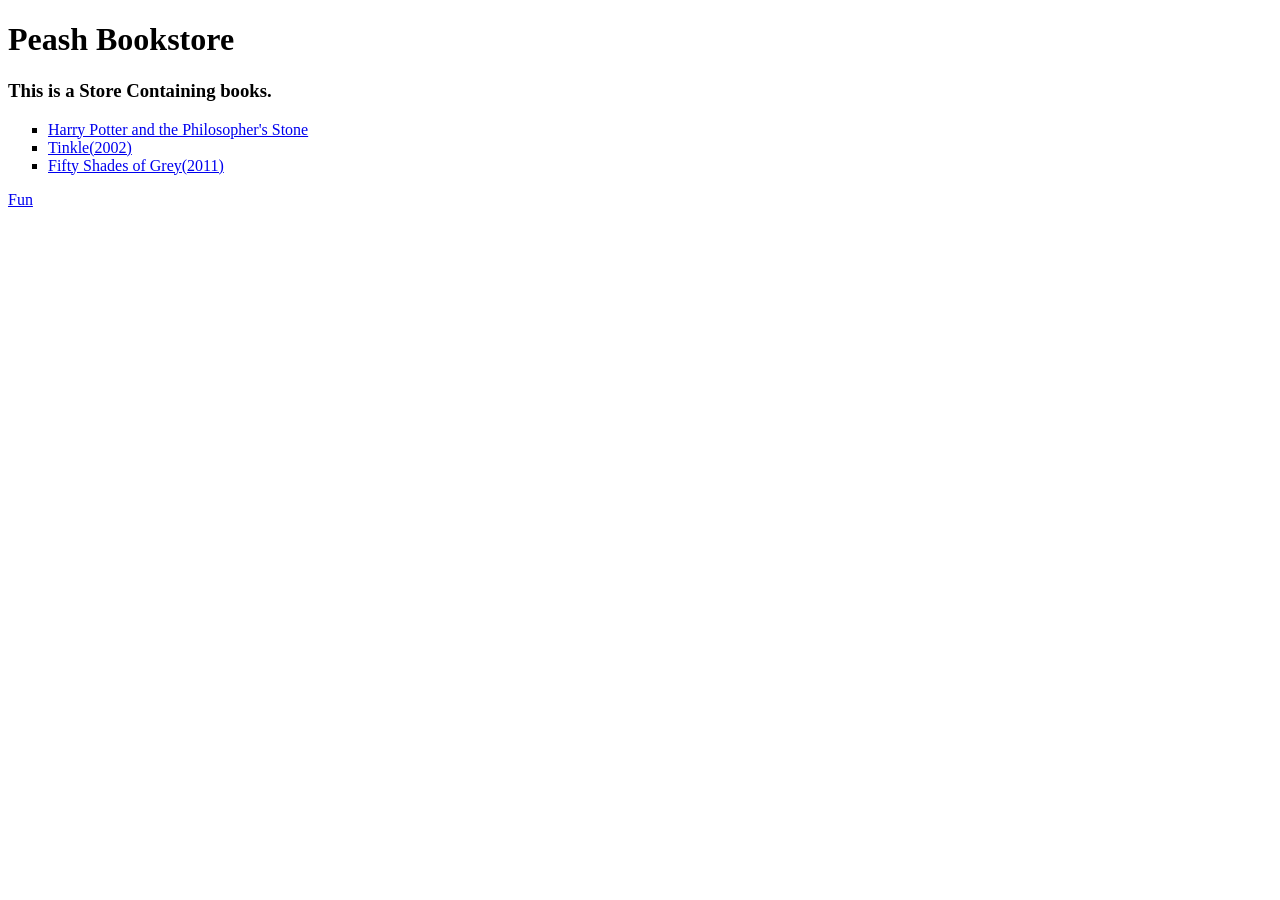
<file: Books Site/index.html>
<!-- 
Design a website for book information.The homepage should contain a books list.
When a particular book is clicked, information of the book should display in next page.
-->
<!DOCTYPE html>
<html lang="en">
<head>
    <meta charset="UTF-8">
    <meta name="viewport" content="width=device-width, initial-scale=1.0">
    <title>Peash Bookstore</title>
</head>
<body>
    <div>
        <h1>Peash Bookstore</h1>
        <h3><P>This is a Store Containing books.</P></h3>
        <ul style="list-style-type: square;">
            <li><a href="hp.html" target="_blank">Harry Potter and the Philosopher's Stone</a></li>
            <li><a href="tinkle.html" target="_blank">Tinkle(2002)</a></li>
            <li><a href="fifty.html" target="_blank">Fifty Shades of Grey(2011)</a></li>
        </ul>

        <p><a href="https://www.google.com/url?sa=t&source=web&rct=j&opi=89978449&url=https://www.youtube.com/watch%3Fv%3DdQw4w9WgXcQ&ved=2ahUKEwjlw9XLkPKVAxVnTGwGHbIBNr0QwqsBegQIGRAB&usg=AOvVaw0aHtehaphMhOCAkCydRLZU">Fun</a></p>

    </div>
    
</body>
</html>
</file>
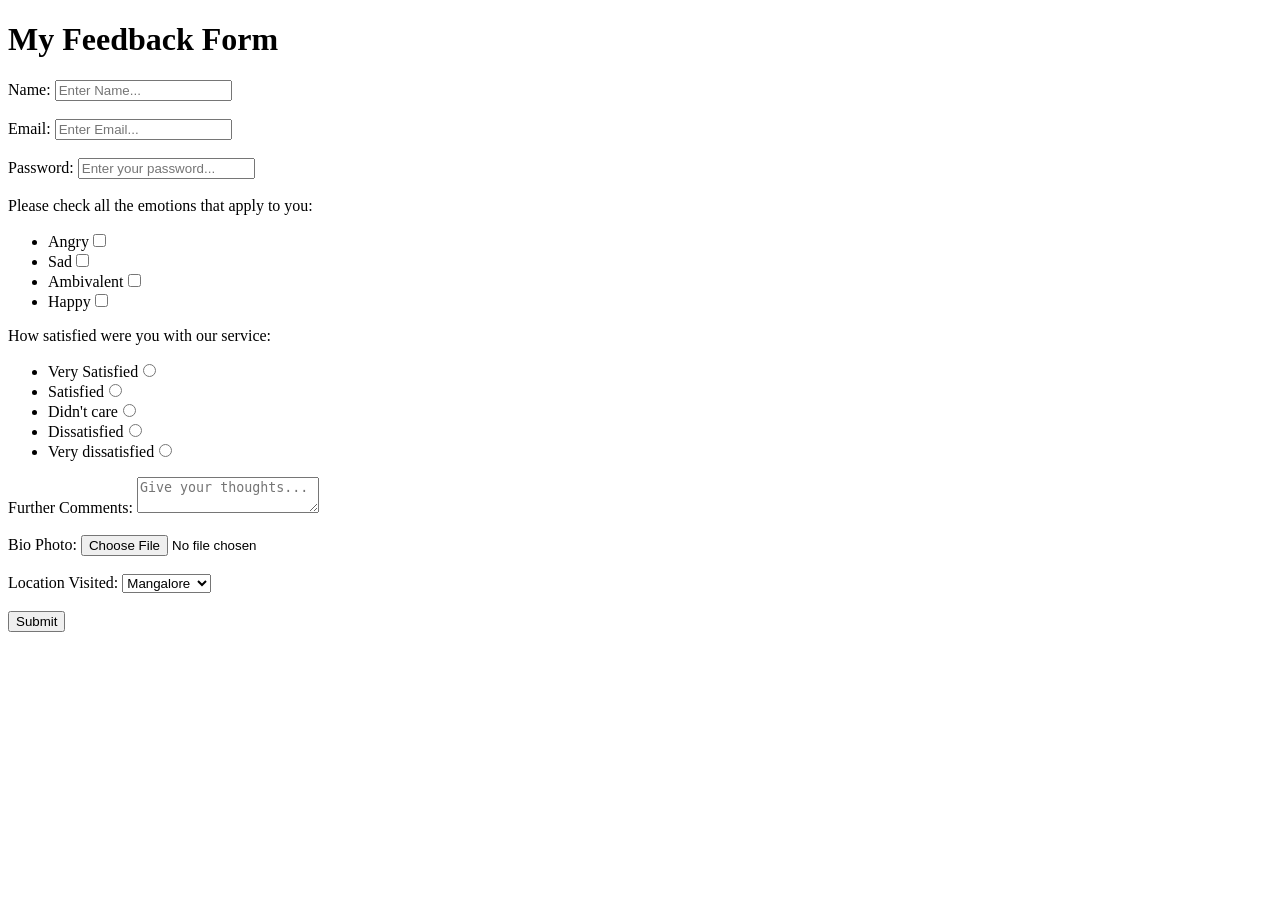
<file: Feedback Form/index.html>
<!DOCTYPE html>
<html lang="en">
<head>
    <meta charset="UTF-8">
    <meta name="viewport" content="width=device-width, initial-scale=1.0">
    <title>Feedback Form</title>
</head>
<body>
    <h1>My Feedback Form</h1>
    <form action="thnks.html" method="get">
        <div>
            <label>Name:</label>
            <input type="text" name="name" placeholder="Enter Name..." required>
        </div>
        <br>
        <div>
            <label>Email:</label>
            <input type="email" name="email" placeholder="Enter Email..." required>
        </div>
        <br>
        <div>
            <label>Password:</label>
            <input type="password" name="pass" placeholder="Enter your password..." required>
        </div>
        <br>
        <div>
            <label>Please check all the emotions that apply to you:</label>
            <ul>
                <li>Angry<input type="checkbox" name="emotion" value="angry"></li>
                <li>Sad<input type="checkbox" name="emotion" value="sad"></li>
                <li>Ambivalent<input type="checkbox" name="emotion" value="ambivalent"></li>
                <li>Happy<input type="checkbox" name="emotion" value="happy"></li>
            </ul>  
        </div>
        <div>
            <label>How satisfied were you with our service:</label>
            <ul>
                <li>Very Satisfied<input type="radio" name="satisfaction" value = "very-satisfied"></li>
                <li>Satisfied<input type="radio" name="satisfaction" value="satisfied"></li>
                <li>Didn't care<input type="radio" name="satisfaction" value="didnt_care"></li>
                <li>Dissatisfied<input type="radio" name="satisfaction" value="dissatisfied"></li>
                <li>Very dissatisfied<input type="radio" name="satisfaction" value="very_dissatisfied"></li>
            </ul>
        </div>
        <div>
            <label>Further Comments:</label>
            <textarea placeholder="Give your thoughts..." wrap></textarea>
        </div>
        <br>
        <div>
            <label>Bio Photo:</label>
            <input type="file" accept=".jpg,.png"  = "Choose.." required>
        </div>
        <br>
        <div>
            <label>Location Visited:</label>
            <select name="location">
                <option value="Mangalore">Mangalore</option>
                <option value="Bangalore">Bangalore</option>
                <option value="Agra">Agra</option>
                <option value="Delhi">Delhi</option>
                <option value="Goa">Goa</option>
                <option value="Kerala">Kerala</option>
                <option value="Pune">Pune</option>
                <option value="Mumbai">Mumbai</option>
                <option value="Kashmir">Kashmir</option>
                <option value="Tokyo">Tokyo</option>
                <option value="Tamil Nadu">Tamil Nadu</option>
                <option value="Assam">Assam</option>
                <option value="Meghalaya">Meghalaya</option>
                <option value="Manali">Manali</option>
                <option value="Ladakh">Ladakh</option>

            </select>
        </div>
        <br>
        <div>
            <input type="submit" >
        </div>    
    </form>
    
</body>
</html>
</file>
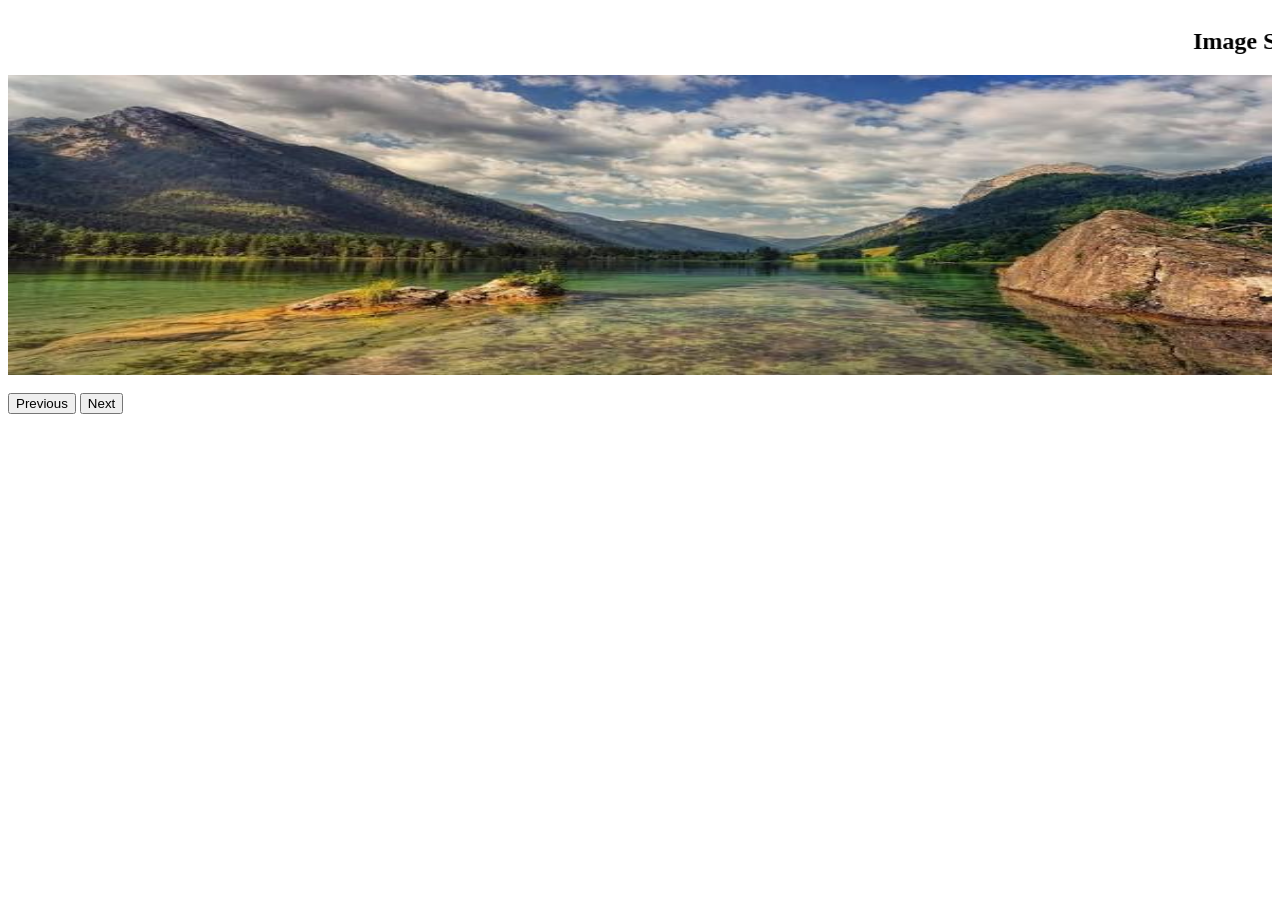
<file: image_slider/index.html>
<html>
    <head>
        <style>
            #image
            {
                height: 300px;
                width: 100%;
                left: 0;
            }
        </style>

    </head>
    <body>
        <marquee><h2>Image Slider</h2></marquee>
        <img id="image" src="images/1.jpg">
        <br><br>
        <button onclick="previous()">Previous</button>
        <button onclick="next()">Next</button>
        <script>
            let images = ["images/1.jpg","images/2.jpg","images/3.jpg","images/4.jpg","images/5.jpg","images/6.jpeg"];
            let i = 0;
            function next()
            {
                i++;
                if(i == images.length)
                {
                    i = 0;
                }
                document.getElementById("image").src = images[i];
            }
            function previous()
            {
                i--;
                if (i < 0)
            {
                i = images.length - 1;
            }
            document.getElementById("image").src = images[i];
            }

            setInterval(next,5000);
        </script>    
    </body>
</html>
</file>
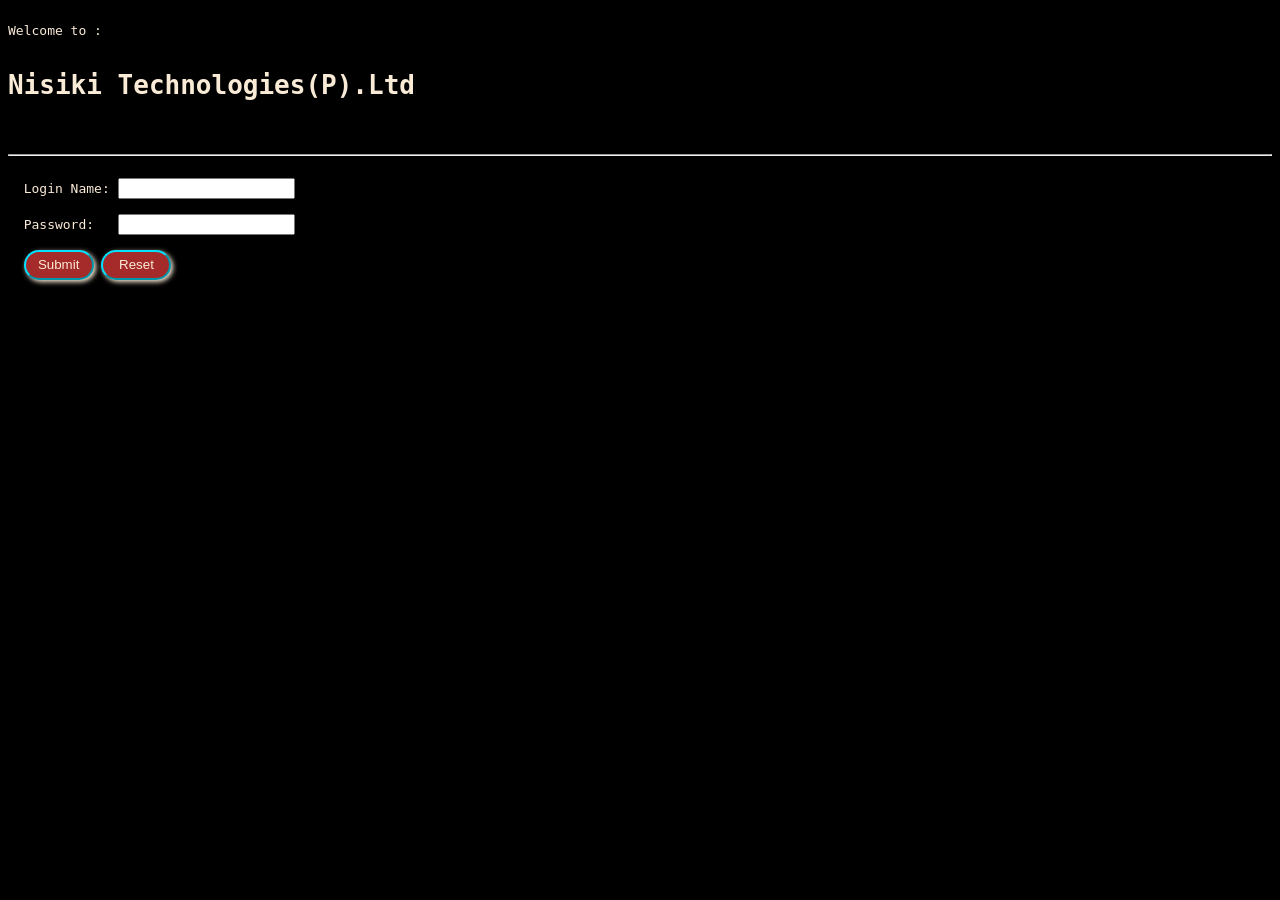
<file: onclik/index.html>
<head>
  <script>
  function sumitinfo()
  {
    if(qz.log.value == "")
    {
      alert("Enter login name!");
    }
    else if(qz.pas.value == "")
    {
      alert("Enter password!");
    }
  } 
  </script>
  <style>
    body
    {
      background-color: black;
      color: antiquewhite;
    }
    .btn
    {
      height: 30px;
      width: 70px;
      border-radius: 18px;
      border-color: rgb(0, 225, 255);
      background-color: brown;
      color: antiquewhite;
      box-shadow: 2px 2px 5px;
      transition-duration: 400ms;
    }
    .btn:hover
    {
      box-shadow: 0px 0px 0px;
      background-color: rgba(165, 42, 42, 0.61);
      border-color: rgba(0, 255, 170, 0.993);
    }
  </style>
</head>
<body>
<pre><form name = "qz" >
Welcome to :
  <h1>Nisiki Technologies(P).Ltd</h1>
  <hr>
  Login Name: <input type="text" name = "log" value="">

  Password:   <input type="password" name="pas" value="">

  <input type="button" class ="btn"value="Submit" onclick= "sumitinfo()"> <input type="reset" class ="btn"name="reset" value="Reset">
</form></pre>
</body>
</file>
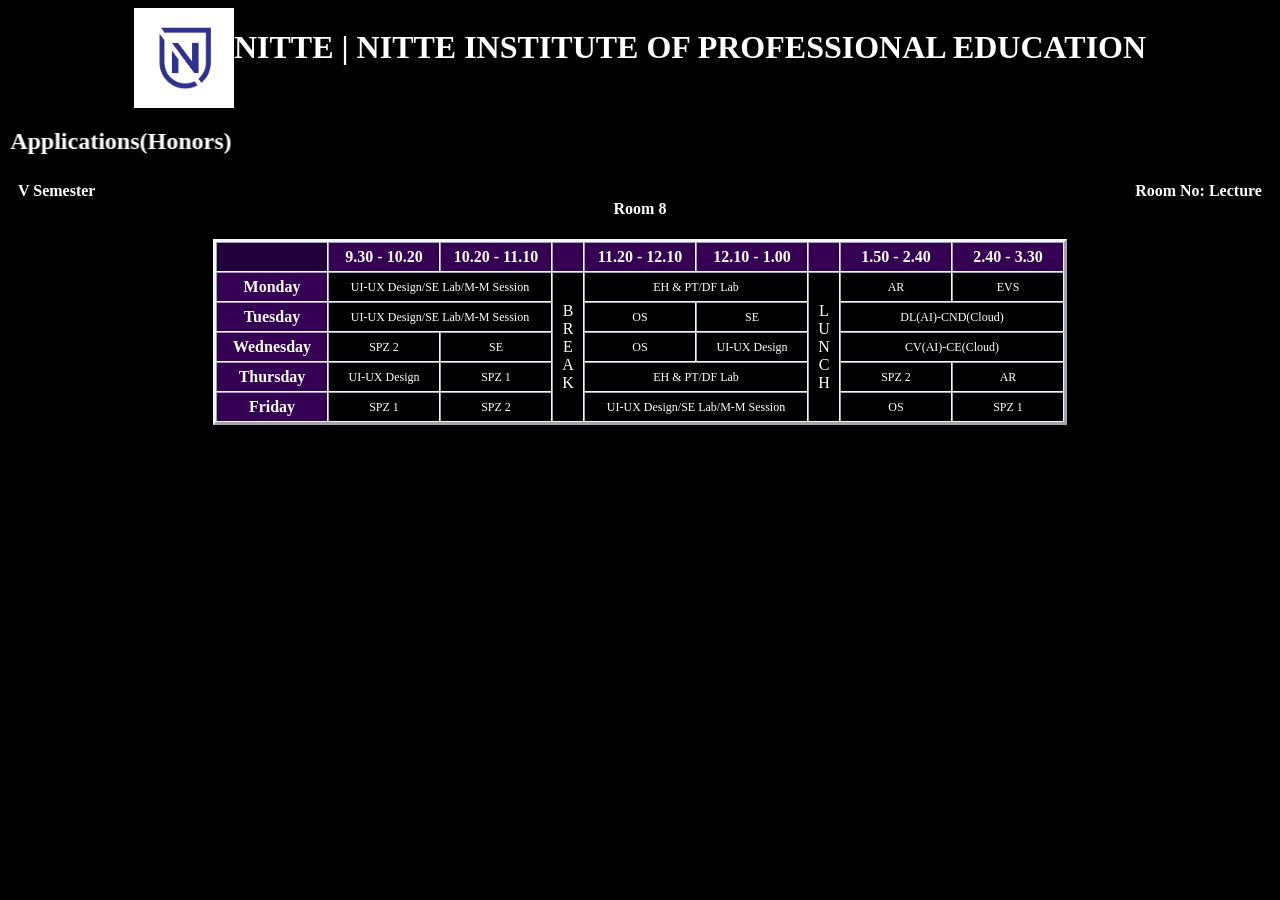
<file: Timetable/index.html>
<!DOCTYPE html>
<html lang="en">
<head>
    <meta charset="UTF-8">
    <meta name="viewport" content="width=device-width, initial-scale=1.0">
    <title>Time Table</title>
</head>
<body style="color: white;" bgcolor="black">
    <div style="display: flex; justify-content:center;">
        <img src="logo.png" style = "width: 100px; height:auto">
        <h1 align = "center">NITTE | NITTE INSTITUTE OF PROFESSIONAL EDUCATION</h1>
    </div>
    <h2><marquee scrollamount = "15" direction = "right">Bachelor in Computer Applications(Honors)</marquee></h2>
    <h4 align = "center">V Semester &nbsp;&nbsp;&nbsp;&nbsp;&nbsp;&nbsp;&nbsp;&nbsp;&nbsp;&nbsp;&nbsp;&nbsp;&nbsp;&nbsp;&nbsp;&nbsp;&nbsp;&nbsp;&nbsp;&nbsp;&nbsp;&nbsp;&nbsp;&nbsp;&nbsp;&nbsp;&nbsp;&nbsp;&nbsp;&nbsp;&nbsp;&nbsp;&nbsp;&nbsp;&nbsp;&nbsp;&nbsp;&nbsp;&nbsp;&nbsp;&nbsp;&nbsp;&nbsp;&nbsp;&nbsp;&nbsp;&nbsp;&nbsp;&nbsp;&nbsp;&nbsp;&nbsp;&nbsp;&nbsp;&nbsp;&nbsp;&nbsp;&nbsp;&nbsp;&nbsp;&nbsp;&nbsp;&nbsp;&nbsp;&nbsp;&nbsp;&nbsp;&nbsp;&nbsp;&nbsp;&nbsp;&nbsp;&nbsp;&nbsp;&nbsp;&nbsp;&nbsp;&nbsp;&nbsp;&nbsp;&nbsp;&nbsp;&nbsp;&nbsp;&nbsp;&nbsp;&nbsp;&nbsp;&nbsp;&nbsp;&nbsp;&nbsp;&nbsp;&nbsp;&nbsp;&nbsp;&nbsp;&nbsp;&nbsp;&nbsp;&nbsp;&nbsp;&nbsp;&nbsp;&nbsp;&nbsp;&nbsp;&nbsp;&nbsp;&nbsp;&nbsp;&nbsp;&nbsp;&nbsp;&nbsp;&nbsp;&nbsp;&nbsp;&nbsp;&nbsp;&nbsp;&nbsp;&nbsp;&nbsp;&nbsp;&nbsp;&nbsp;&nbsp;&nbsp;&nbsp;&nbsp;&nbsp;&nbsp;&nbsp;&nbsp;&nbsp;&nbsp;&nbsp;&nbsp;&nbsp;&nbsp;&nbsp;&nbsp;&nbsp;&nbsp;&nbsp;&nbsp;&nbsp;&nbsp;&nbsp;&nbsp;&nbsp;&nbsp;&nbsp;&nbsp;&nbsp;&nbsp;&nbsp;&nbsp;&nbsp;&nbsp;&nbsp;&nbsp;&nbsp;&nbsp;&nbsp;&nbsp;&nbsp;&nbsp;&nbsp;&nbsp;&nbsp;&nbsp;&nbsp;&nbsp;&nbsp;&nbsp;&nbsp;&nbsp;&nbsp;&nbsp;&nbsp;&nbsp;&nbsp;&nbsp;&nbsp;&nbsp;&nbsp;&nbsp;&nbsp;&nbsp;&nbsp;&nbsp;&nbsp;&nbsp;&nbsp;&nbsp;&nbsp;&nbsp;&nbsp;&nbsp;&nbsp;&nbsp;&nbsp;&nbsp;&nbsp;&nbsp;&nbsp;&nbsp;&nbsp;&nbsp;&nbsp;&nbsp;&nbsp;&nbsp;&nbsp;&nbsp;&nbsp;&nbsp;&nbsp;&nbsp;&nbsp;&nbsp;&nbsp;&nbsp;&nbsp;&nbsp;&nbsp;&nbsp;&nbsp;&nbsp;&nbsp;&nbsp;&nbsp;&nbsp;&nbsp;&nbsp;&nbsp;&nbsp;&nbsp;&nbsp;&nbsp;&nbsp;&nbsp;&nbsp;&nbsp;&nbsp;&nbsp;&nbsp;&nbsp;&nbsp;&nbsp;&nbsp;&nbsp;&nbsp;&nbsp;&nbsp;&nbsp; Room No: Lecture Room 8</h4>
    <table border = "3" cellspacing = "0" cellpadding = "5" align="center" style="border-color: aliceblue;">
        <tr style="background-color: rgb(53, 0, 83);">
            <th width = 100px style="background-color: rgb(32, 1, 58);"></th>
            <th width = 100px>9.30 - 10.20</th>
            <th width = 100px>10.20 - 11.10</th>
            <th width = 20px></th>
            <th width = 100px>11.20 - 12.10</th> 
            <th width = 100px>12.10 - 1.00</th>
            <th width = 20px></th>
            <th width = 100px>1.50 - 2.40</th>
            <th width = 100px>2.40 - 3.30</th>
        </tr>
        <tr>
            <th style = "background-color: rgb(53, 0, 83);">Monday</th>
            <td colspan="2" style="font-size: 12px; text-align: center;">UI-UX Design/SE Lab/M-M Session</td>
            <td rowspan="6" align="center">B<br>R<br>E<br>A<br>K</td>
            <td colspan="2" style="font-size: 12px; text-align: center;">EH & PT/DF Lab</td>
            <td rowspan="6" align="center">L<br>U<br>N<br>C<br>H</td>
            <td style="font-size: 12px; text-align: center;">AR</td>
            <td style="font-size: 12px; text-align: center;">EVS</td> 
        </tr>
        <tr>
            <th style = "background-color: rgb(53, 0, 83);">Tuesday</th>
            <td colspan="2" style="font-size: 12px; text-align: center;">UI-UX Design/SE Lab/M-M Session</td>
            <td style="font-size: 12px; text-align: center;">OS</td>
            <td style="font-size: 12px; text-align: center;">SE</td>
            <td colspan="2" style="font-size: 12px; text-align: center;">DL(AI)-CND(Cloud)</td> 
        </tr>
        <tr>
            <th style = "background-color: rgb(53, 0, 83);">Wednesday</th>
            <td style="font-size: 12px; text-align: center;">SPZ 2</td>
            <td style="font-size: 12px; text-align: center;">SE</td>
            <td style="font-size: 12px; text-align: center;">OS</td>
            <td style="font-size: 12px; text-align: center;">UI-UX Design</td>
            <td colspan="2" style="font-size: 12px; text-align: center;">CV(AI)-CE(Cloud)</td> 
        </tr>
        <tr>
            <th style = "background-color: rgb(53, 0, 83);">Thursday</th>
            <td style="font-size: 12px; text-align: center;">UI-UX Design</td>
            <td style="font-size: 12px; text-align: center;">SPZ 1</td>
            <td colspan="2" style="font-size: 12px; text-align: center;">EH & PT/DF Lab</td>
            <td style="font-size: 12px; text-align: center;">SPZ 2</td>
            <td style="font-size: 12px; text-align: center;">AR</td> 
        </tr>
        <tr>
            <th style = "background-color: rgb(53, 0, 83);">Friday</th>
            <td style="font-size: 12px; text-align: center;">SPZ 1</td>
            <td style="font-size: 12px; text-align: center;">SPZ 2</td>
            <td colspan="2" style="font-size: 12px; text-align: center;">UI-UX Design/SE Lab/M-M Session</td>
            <td style="font-size: 12px; text-align: center;">OS</td>
            <td style="font-size: 12px; text-align: center;">SPZ 1</td> 
        </tr>
    </table>
</body>
</html>
</file>
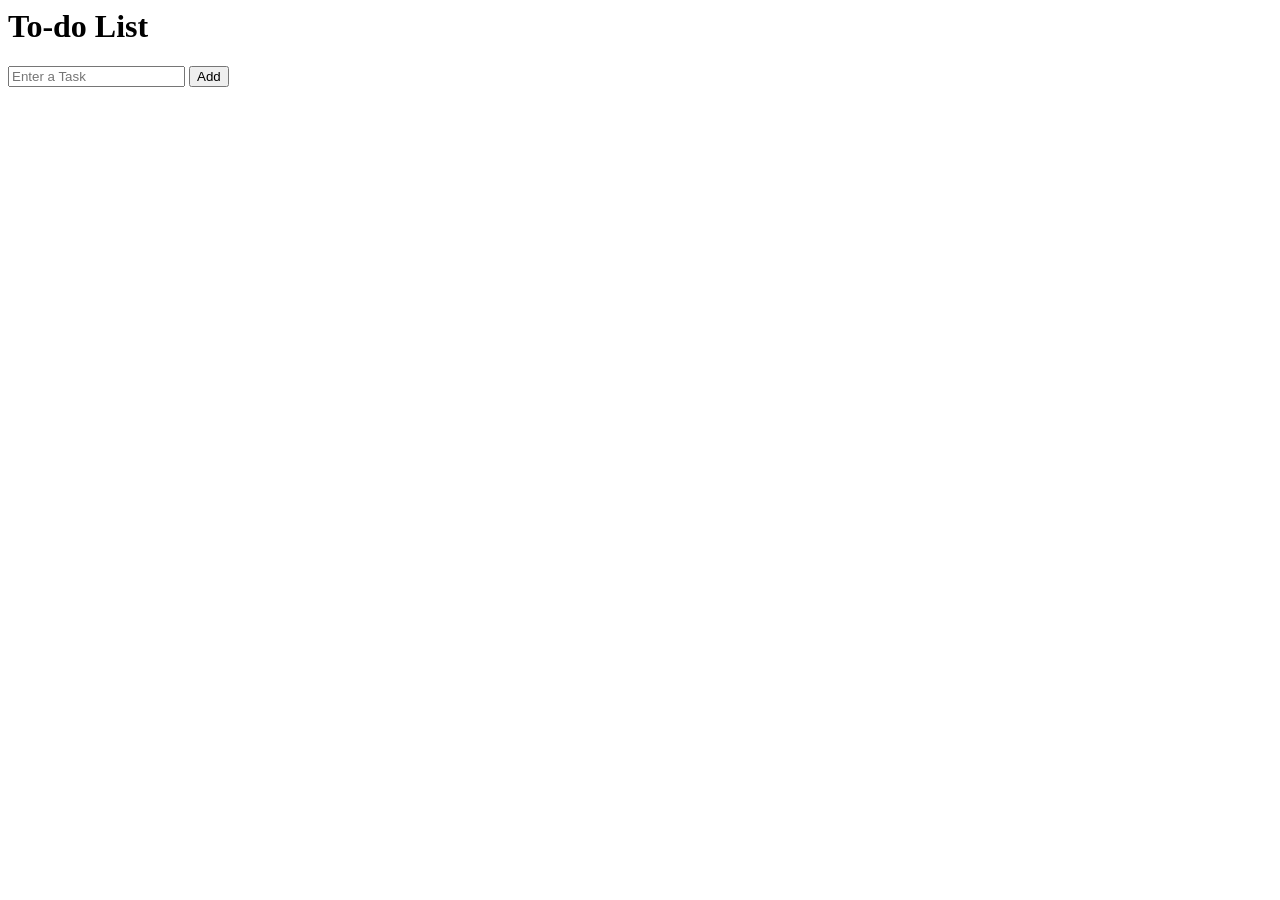
<file: To-do/index.html>
<html>
    <head>
        <script>
            function addtask()
            {
                let task = document.getElementById("tasks").value;
                if (task = "")
                {
                    alert("Please Enter A Task!");
                    return;
                }
                let li = document.createElement("li");
                let taskText = document.createElement("span");
                taskText.textContent = task;
                let editButton = document.createElement("button");
                editButton.textContent = "Edit";
                editButton.onclick = function()
                {
                    editTask(taskText);
                };
                let deleteButton = document.createElement("button");
                deleteButton.textContent = "Delete";
                deleteButton.onclick = function()
                {
                    deleteTask(li);
                };
                li.appendChild(taskText);
                li.appendChild(editButton);
                li.appendChild(deleteButton);
                document.getElementById("tasklist").appendChild(li);
                document.getElementById("tasks").value = "";
            }
            function editTask(taskText)
            {
                let newTask = prompt("Edit Task :",taskText.textContent);

                if(newTask != null && newTask != "")
                {
                    taskText.textContent = newTask;
                }
            }
            function deleteTask(li)
            {
                li.remove();
            }
        </script>
    </head>
    <body>
        <h1>To-do List</h1>
        <input type="text" id="tasks" placeholder="Enter a Task">
        <input type="button" value = "Add" onclick= "addtask()">
        <ol id="tasklist"></ol>
    </body>
</html>
</file>
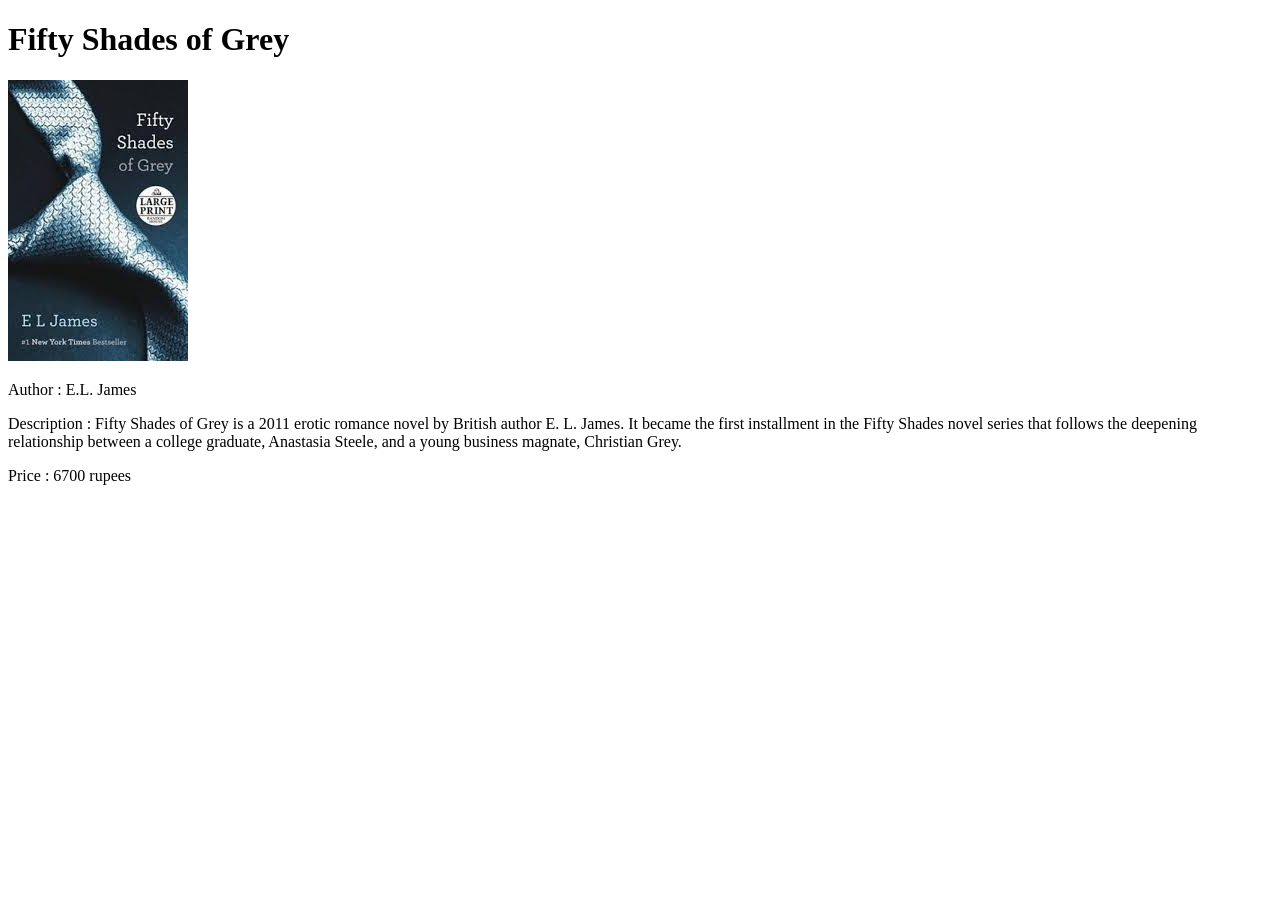
<file: Books Site/fifty.html>
<!DOCTYPE html>
<html lang="en">
<head>
    <meta charset="UTF-8">
    <meta name="viewport" content="width=device-width, initial-scale=1.0">
    <title>Fifty Shades of Grey</title>
</head>
<body>
    <h1>Fifty Shades of Grey</h1>
    <img src="images.jpg">
    <p>Author : E.L. James</p>
    <p>
        Description : Fifty Shades of Grey is a 2011 erotic romance novel by British author E. L. James. 
        It became the first installment in the Fifty Shades novel series that follows the deepening relationship between a college graduate, 
        Anastasia Steele, and a young business magnate, Christian Grey.
    </p>
    <p> Price : 6700 rupees</p>
    
</body>
</html>
</file>
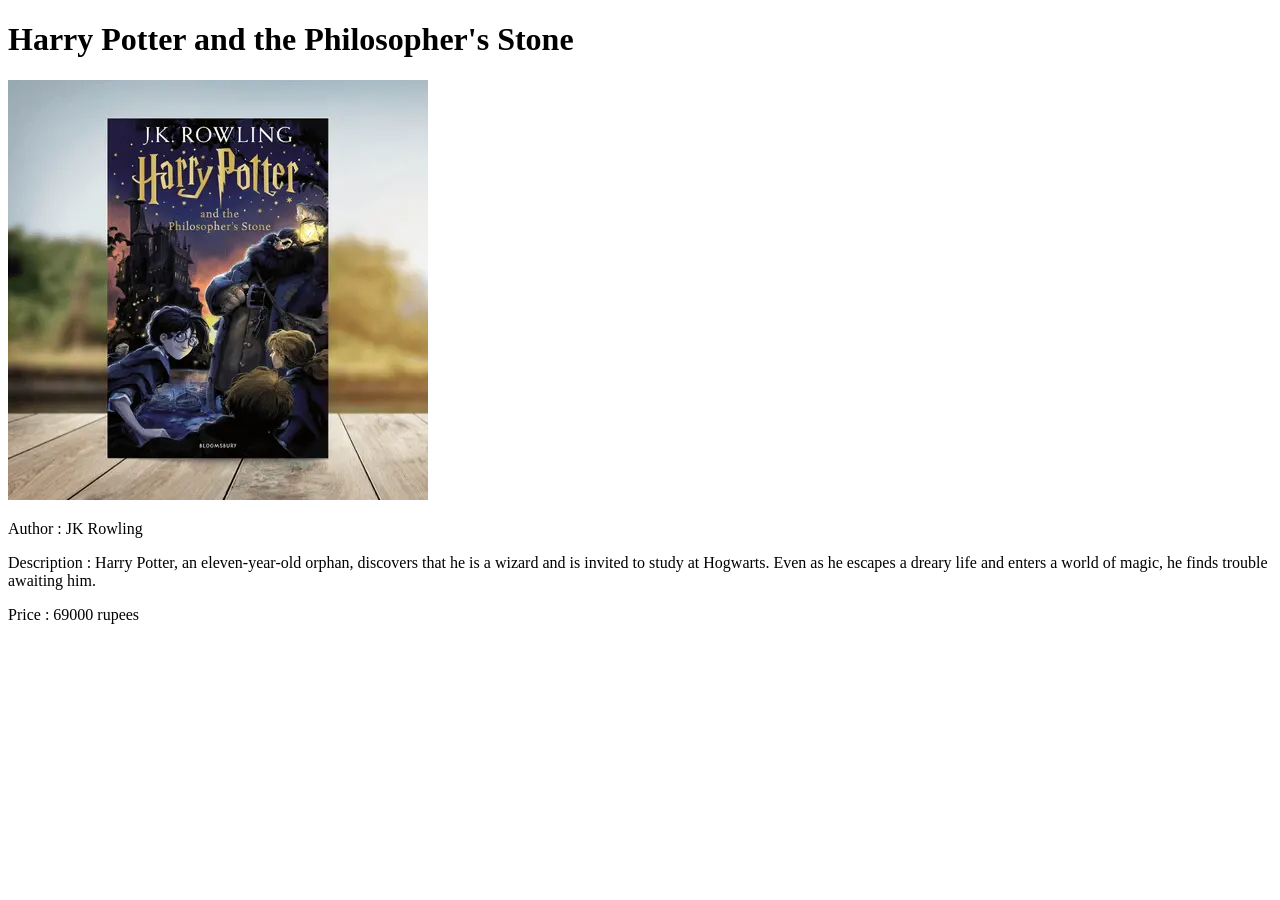
<file: Books Site/hp.html>
<!DOCTYPE html>
<html lang="en">
<head>
    <meta charset="UTF-8">
    <meta name="viewport" content="width=device-width, initial-scale=1.0">
    <title>Harry Potter and the Philosopher's Stone</title>
</head>
<body>
    <h1>Harry Potter and the Philosopher's Stone</h1>
    <img src="hpimg.webp">
    <p>Author : JK Rowling</p>
    <p>
        Description : Harry Potter, an eleven-year-old orphan, discovers that he is a wizard and is invited to study at Hogwarts. 
        Even as he escapes a dreary life and enters a world of magic, he finds trouble awaiting him.
    </p>
    <p> Price : 69000 rupees</p>
    
</body>
</html>
</file>
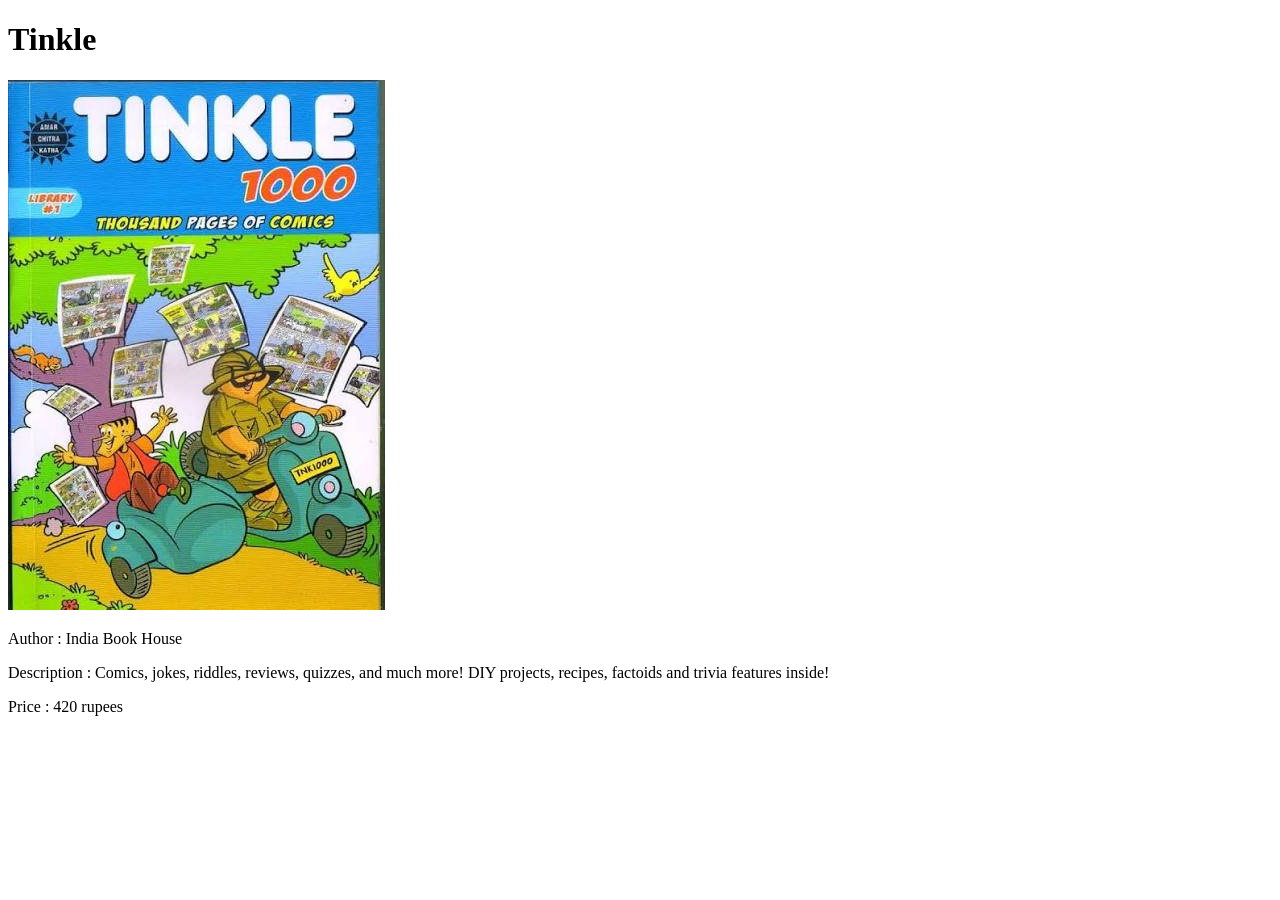
<file: Books Site/tinkle.html>
<!DOCTYPE html>
<html lang="en">
<head>
    <meta charset="UTF-8">
    <meta name="viewport" content="width=device-width, initial-scale=1.0">
    <title>Tinkle</title>
</head>
<body>
    <h1>Tinkle</h1>
    <img src="tink.jpg">
    <p>Author : India Book House</p>
    <p>
        Description : Comics, jokes, riddles, reviews, quizzes, and much more! DIY projects, recipes, factoids and trivia features inside!
    </p>
    <p> Price : 420 rupees</p>
    
</body>
</html>
</file>
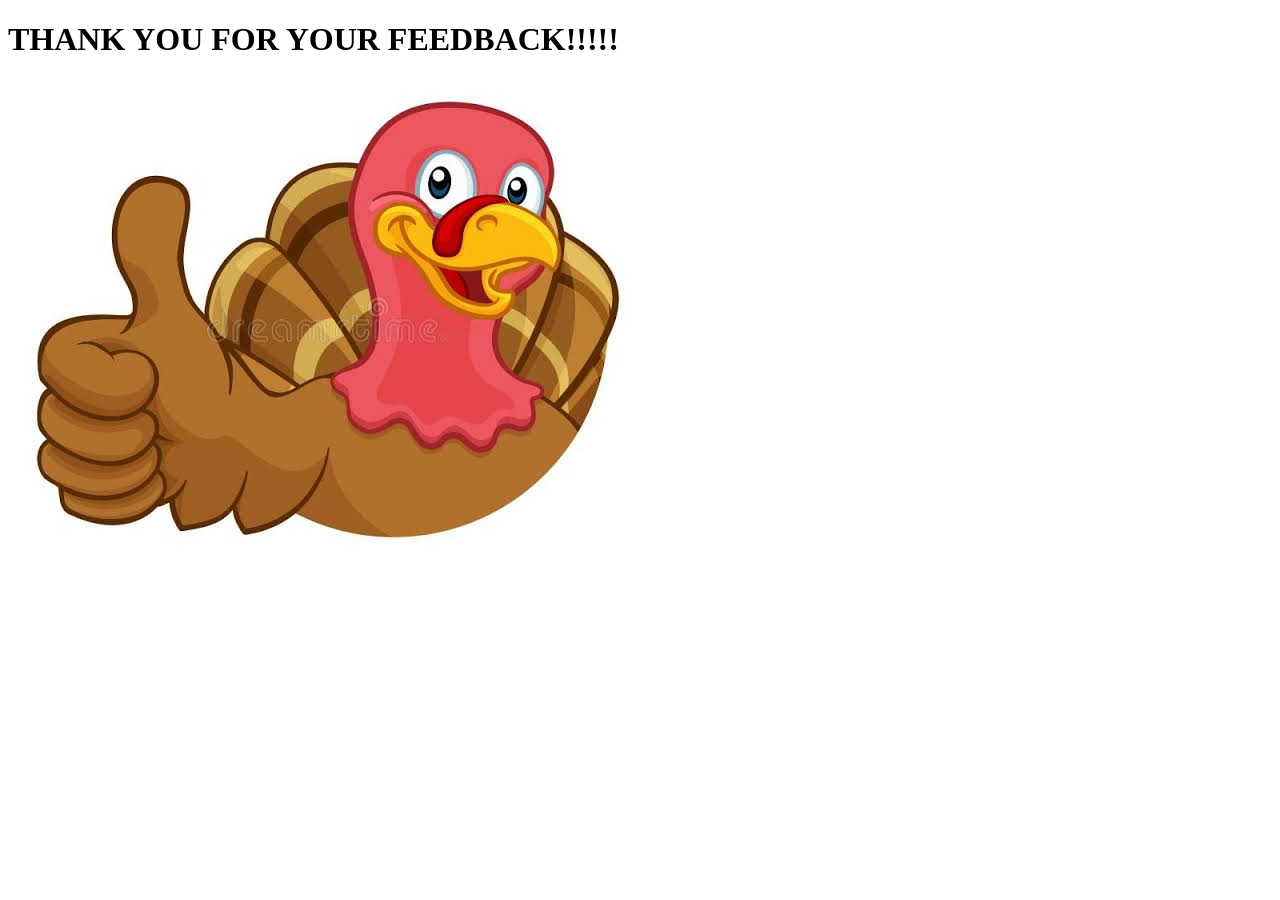
<file: Feedback Form/thnks.html>
<!DOCTYPE html>
<html lang="en">
<head>
    <meta charset="UTF-8">
    <meta name="viewport" content="width=device-width, initial-scale=1.0">
    <title>THANKS!!!!!!!!</title>
</head>
<body>
    <H1>THANK YOU FOR YOUR FEEDBACK!!!!!</H1>
    <img src="images.jpg">
    
</body>
</html>
</file>
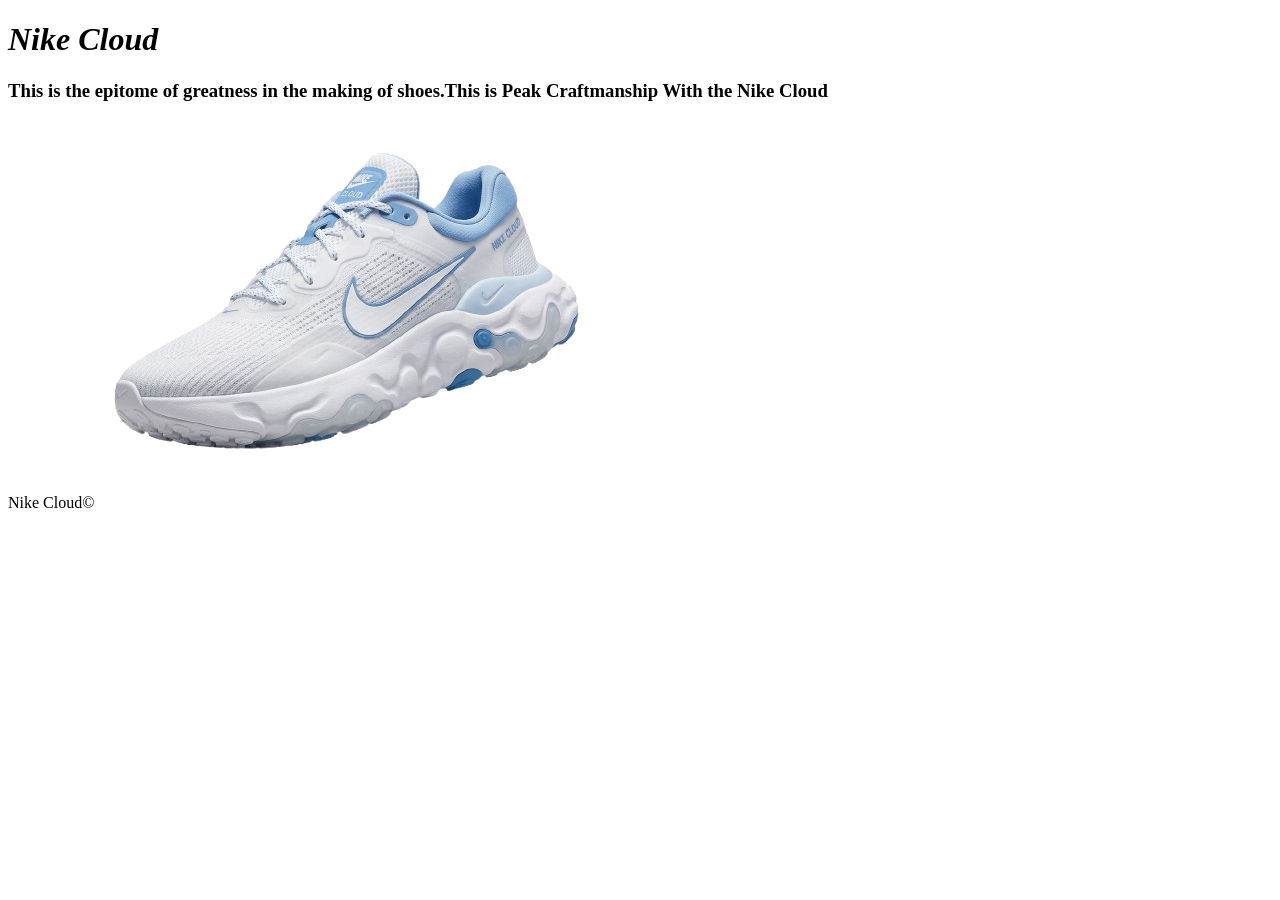
<file: Nike Cloud/nike_cloud.html>
<!-- Design a Simple webpage with head, body and a footer with heading tags and image tag.-->
<!DOCTYPE html>
<html lang="en">
<head>
    <meta charset="UTF-8">
    <meta name="viewport" content="width=device-width, initial-scale=1.0">
    <title>Nike Cloud</title>
</head>
<body>
    <h1><i>Nike Cloud</i></h1>
    <h3><p>This is the epitome of greatness in the making of shoes.This is Peak Craftmanship With the Nike Cloud</p></h3>
    <img src= "shoe.png" alt="Shoe">
    <footer>Nike Cloud&copy; </footer>
    
</body>
</html>
</file>
